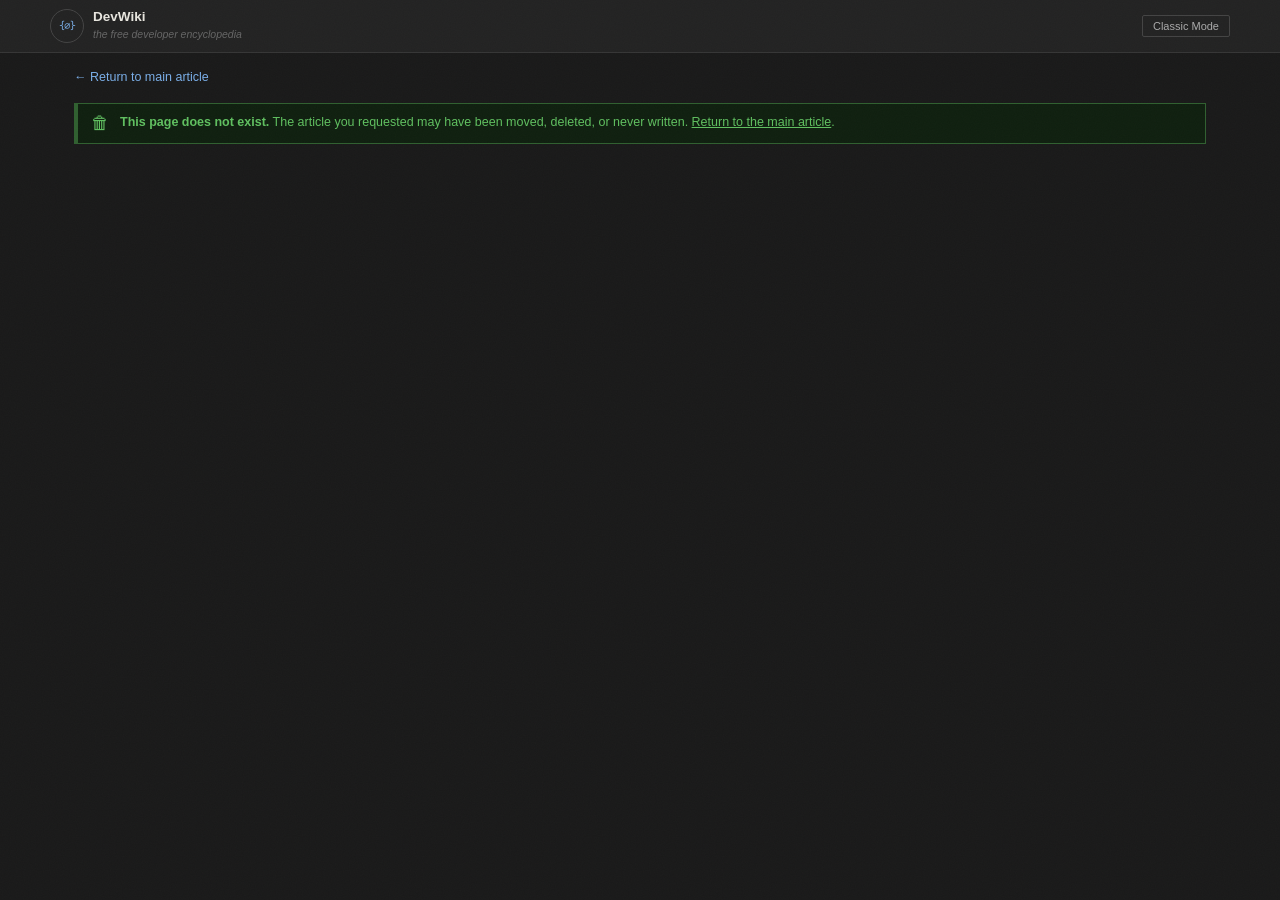
<file: project.html>
<!DOCTYPE html>
<html lang="en" data-theme="dark">
<head>
  <meta charset="UTF-8">
  <meta name="viewport" content="width=device-width, initial-scale=1.0">
  <title>Loading… — DevWiki</title>

  <link
    href="https://fonts.googleapis.com/css2?family=Lora:ital,wght@0,400;0,500;0,700;1,400&family=JetBrains+Mono:wght@400;500&display=swap"
    rel="stylesheet"
  >

  <link rel="stylesheet" href="css/style.css">
  <link rel="stylesheet" href="css/enhancements.css">
</head>
<body>

  <header class="hdr">
    <div class="hdr-inner">
      <a class="logo" href="index.html">
        <div class="logo-orb">{∅}</div>
        <div>
          <div class="logo-txt">DevWiki</div>
          <div class="logo-sub">the free developer encyclopedia</div>
        </div>
      </a>
      <div class="hdr-tools">
        <button class="hdr-btn" id="theme-btn">Classic Mode</button>
      </div>
    </div>
    <div class="indicator"></div>
  </header>

  <div class="wrap">

    <div class="proj-back"><a href="index.html#projects">← Return to main article</a></div>

    <div class="banner b-stub" id="not-found-banner" hidden>
      <div class="bico">🗑</div>
      <div>
        <b>This page does not exist.</b>
        The article you requested may have been moved, deleted, or never written.
        <a href="index.html">Return to the main article</a>.
      </div>
    </div>

    <div id="proj-content" class="grid">
      <main>
        <h1 class="wiki-title" id="proj-title"></h1>
        <div class="tags" id="proj-tags"></div>
        <div class="wc" id="proj-desc"></div>
        <div id="proj-highlights"></div>
      </main>

      <aside class="sidebar">
        <div class="infobox">
          <div class="ib-title" id="proj-infobox-title"></div>
          <table>
            <tr><td>Stack</td><td id="ib-stack"></td></tr>
            <tr><td>Repository</td><td id="ib-repo"></td></tr>
            <tr><td>Live</td><td id="ib-live"></td></tr>
            <tr><td>Stats</td><td id="ib-stats">—</td></tr>
          </table>
        </div>
      </aside>
    </div>

  </div>

  <script src="js/main.js"></script>
  <script src="js/projects-data.js"></script>
  <script src="js/github-stats.js"></script>
  <script src="js/project-page.js"></script>

</body>
</html>
</file>
<file: css/style.css>
/* ═══════════════════════════════════════════════════════════════
   style.css — Jhouvann Morden Portfolio (DevWiki)
   ═══════════════════════════════════════════════════════════════
   Table of contents:
     1. Reset & base
     2. CSS custom properties (design tokens)
     3. Noise texture
     4. Header
     5. Layout — wrap, tabs, grid
     6. Banners
     7. Article — title, tags, content
     8. Article — TOC
     9. Article — DYK
    10. Article — section headings
    11. Article — skill tags
    12. Article — citation tooltips
    13. Article — scroll fade-in
    14. Article — external links
    15. Article — footer
    16. Sidebar — infobox
    17. Sidebar — stats box
    18. Sidebar — see also
    19. Talk page
    20. History page
    21. Shared form components
    22. Responsive
   ═══════════════════════════════════════════════════════════════ */


/* ─────────────────────────────────────────────
   1. RESET & BASE
───────────────────────────────────────────── */
*, *::before, *::after {
  box-sizing: border-box;
  margin: 0;
  padding: 0;
}

html {
  scroll-behavior: smooth;
}

body {
  background: var(--bg);
  color: var(--text);
  font-family: var(--serif);
  font-size: 14.5px;
  line-height: 1.75;
  min-height: 100vh;
  transition: background 0.3s, color 0.3s;
}


/* ─────────────────────────────────────────────
   2. CSS CUSTOM PROPERTIES
───────────────────────────────────────────── */
:root {
  /* Backgrounds */
  --bg:  #1a1a1a;
  --bg2: #232323;
  --bg3: #2c2c2c;

  /* Text */
  --text:  #e8e6df;
  --text2: #aaa;
  --text3: #666;

  /* Accent */
  --link: #7aaee8;

  /* Borders */
  --border:  #363636;
  --border2: #444;

  /* Infobox header */
  --infobox-hdr: #1e2d3e;

  /* Semantic colors */
  --warn-bg: #2a2410; --warn-bd: #b8900a; --warn-tx: #ddb93a;
  --info-bg: #101f2e; --info-bd: #3060a0; --info-tx: #7aaee8;
  --danger-bg: #2a1010; --danger-bd: #803030; --danger-tx: #e07070;
  --stub-bg: #102010; --stub-bd: #306030; --stub-tx: #60c060;

  /* Typography stacks */
  --serif: 'Lora', Georgia, serif;
  --mono:  'JetBrains Mono', 'Courier New', monospace;
  --sans:  -apple-system, BlinkMacSystemFont, 'Segoe UI', Helvetica, sans-serif;
}

/* Light mode overrides */
[data-theme="light"] {
  --bg:  #f8f4ef;
  --bg2: #ffffff;
  --bg3: #f0ece6;

  --text:  #202122;
  --text2: #555;
  --text3: #999;

  --link: #2a53b0;

  --border:  #c0bab2;
  --border2: #d0ccc6;

  --infobox-hdr: #d4e8f8;

  --warn-bg: #fef9e4; --warn-bd: #c8960a; --warn-tx: #6a4e00;
  --info-bg: #eaf3fb; --info-bd: #2a53b0; --info-tx: #1a3870;
  --danger-bg: #fdf0f0; --danger-bd: #b03030; --danger-tx: #7a1a1a;
  --stub-bg: #f0fdf0; --stub-bd: #308030; --stub-tx: #184a18;
}


/* ─────────────────────────────────────────────
   3. NOISE TEXTURE OVERLAY
───────────────────────────────────────────── */
body::after {
  content: '';
  position: fixed;
  inset: 0;
  pointer-events: none;
  z-index: 9999;
  opacity: 0.022;
  background-image: url("data:image/svg+xml,%3Csvg xmlns='http://www.w3.org/2000/svg' width='300' height='300'%3E%3Cfilter id='n'%3E%3CfeTurbulence type='fractalNoise' baseFrequency='.85' numOctaves='4' stitchTiles='stitch'/%3E%3C/filter%3E%3Crect width='300' height='300' filter='url(%23n)'/%3E%3C/svg%3E");
  background-size: 300px 300px;
}


/* ─────────────────────────────────────────────
   4. HEADER
───────────────────────────────────────────── */
.hdr {
  background: var(--bg2);
  border-bottom: 1px solid var(--border);
  padding: 0 24px;
  position: sticky;
  top: 0;
  z-index: 200;
  overflow: hidden; 
}

.hdr-inner {
  max-width: 1180px;
  margin: 0 auto;
  display: flex;
  align-items: center;
  gap: 14px;
  height: 52px;
}

.logo {
  display: flex;
  align-items: center;
  gap: 9px;
  text-decoration: none;
  flex-shrink: 0;
}

.logo-orb {
  width: 34px;
  height: 34px;
  border-radius: 50%;
  border: 1.5px solid var(--border2);
  display: flex;
  align-items: center;
  justify-content: center;
  font-family: var(--mono);
  font-size: 10px;
  color: var(--link);
  letter-spacing: -0.5px;
}

.logo-txt {
  font-family: var(--sans);
  font-size: 13.5px;
  font-weight: 600;
  color: var(--text);
  line-height: 1.2;
}

.logo-sub {
  font-family: var(--sans);
  font-size: 10.5px;
  color: var(--text3);
  font-weight: 400;
  font-style: italic;
}

/* Search */
.srch {
  flex: 1;
  max-width: 380px;
  position: relative;
}

.srch input {
  width: 100%;
  background: var(--bg3);
  border: 1px solid var(--border2);
  padding: 6px 11px;
  font-family: var(--sans);
  font-size: 12.5px;
  color: var(--text);
  outline: none;
  border-radius: 2px;
  transition: border-color 0.2s;
}

.srch input:focus {
  border-color: var(--link);
}

.srch input::placeholder {
  color: var(--text3);
}

.srch-drop {
  position: absolute;
  top: calc(100% + 2px);
  left: 0;
  right: 0;
  background: var(--bg2);
  border: 1px solid var(--border);
  border-radius: 2px;
  padding: 8px 11px;
  font-family: var(--sans);
  font-size: 12px;
  color: var(--text2);
  display: none;
  z-index: 10;
}

.srch-drop.on {
  display: block;
}

.srch-drop a {
  color: var(--link);
  text-decoration: none;
}

.srch-drop a:hover {
  text-decoration: underline;
}

/* Header tools */
.hdr-tools {
  margin-left: auto;
  display: flex;
  gap: 8px;
}

.hdr-btn {
  background: none;
  border: 1px solid var(--border2);
  border-radius: 2px;
  padding: 4px 10px;
  font-size: 11px;
  font-family: var(--sans);
  color: var(--text2);
  cursor: pointer;
  transition: background 0.15s, color 0.15s;
  white-space: nowrap;
}

.hdr-btn:hover {
  background: var(--bg3);
  color: var(--text);
}


/* ─────────────────────────────────────────────
   5. LAYOUT — WRAP, TABS, GRID
───────────────────────────────────────────── */
.wrap {
  max-width: 1180px;
  margin: 0 auto;
  padding: 0 24px 60px;
}

.indicator {
  height: 2px;
  width: 0;
  background-color: #7aaee8;
  transition: width 0.1s ease;
  position: absolute;
  bottom: 0;
  left: 0;
}

/* Tabs */
.tabs {
  display: flex;
  border-bottom: 1px solid var(--border);
  margin-top: 14px;
  font-family: var(--sans);
}

.tab {
  padding: 6px 16px;
  font-size: 13px;
  cursor: pointer;
  border: 1px solid transparent;
  border-bottom: none;
  color: var(--link);
  background: none;
  margin-bottom: -1px;
  transition: background 0.15s;
}

.tab:hover {
  background: var(--bg3);
}

.tab.on {
  background: var(--bg);
  border-color: var(--border);
  color: var(--text);
}

#talk-count {
  font-size: 10px;
  color: var(--text3);
}

/* Page panels */
.pg {
  display: none;
}

.pg.on {
  display: block;
}

/* Two-column grid */
.grid {
  display: grid;
  grid-template-columns: 1fr 258px;
  gap: 24px;
  margin-top: 14px;
}


/* ─────────────────────────────────────────────
   6. BANNERS
───────────────────────────────────────────── */
.banner {
  display: flex;
  gap: 11px;
  align-items: flex-start;
  padding: 9px 13px;
  border: 1px solid;
  border-left: 4px solid;
  margin-bottom: 9px;
  font-size: 12.5px;
  font-family: var(--sans);
  line-height: 1.55;

  /* Entrance animation */
  opacity: 0;
  transform: translateY(-5px);
  animation: bannerIn 0.4s ease forwards;
}

.banner:nth-child(1) { animation-delay: 0.25s; }
.banner:nth-child(2) { animation-delay: 0.45s; }

@keyframes bannerIn {
  to {
    opacity: 1;
    transform: translateY(0);
  }
}

.b-warn {
  background: var(--warn-bg);
  border-color: var(--warn-bd);
  color: var(--warn-tx);
}

.b-info {
  background: var(--info-bg);
  border-color: var(--info-bd);
  color: var(--info-tx);
}

.b-stub {
  background: var(--stub-bg);
  border-color: var(--stub-bd);
  color: var(--stub-tx);
}

.banner b {
  font-weight: 600;
}

.banner a {
  color: inherit;
  text-decoration: underline;
}

.bico {
  font-size: 18px;
  flex-shrink: 0;
  line-height: 1.2;
}

.banner-date {
  color: var(--text3);
}

.el:hover::after {
  content: "edits require approval from the original author, he may or may not respond.";
  position: absolute;
  bottom: 120%;
  left: 0;
  background: var(--bg2);
  border: 1px solid var(--border);
  color: var(--text2);
  font-size: 11px;
  font-family: var(--sans);
  padding: 5px 9px;
  white-space: nowrap;
  z-index: 50;
  pointer-events: none;
  border-radius: 2px;
}

.el {
  position: relative;
}


/* ─────────────────────────────────────────────
   7. ARTICLE — TITLE, TAGS, CONTENT
───────────────────────────────────────────── */

/* Animated title */
.wiki-title {
  font-family: var(--serif);
  font-size: 30px;
  font-weight: 400;
  border-bottom: 1px solid var(--border);
  padding-bottom: 5px;
  margin: 12px 0 9px;
  line-height: 1.3;
  min-height: 44px;
}

.cursor {
  display: inline-block;
  width: 2px;
  height: 26px;
  background: var(--text);
  margin-left: 1px;
  vertical-align: middle;
  animation: blink 0.75s step-end infinite;
}

@keyframes blink {
  0%, 100% { opacity: 1; }
  50%       { opacity: 0; }
}

/* Tags row */
.tags {
  display: flex;
  flex-wrap: wrap;
  gap: 4px;
  margin-bottom: 12px;
  font-family: var(--sans);
}

.tag {
  background: var(--bg3);
  border: 1px solid var(--border2);
  border-radius: 2px;
  padding: 1px 8px;
  font-size: 11.5px;
  color: var(--text2);
}

/* Content prose */
.wc p {
  margin-bottom: 11px;
  font-size: 14.5px;
  line-height: 1.78;
}

.wc a {
  color: var(--link);
  text-decoration: none;
}

.wc a:hover {
  text-decoration: underline;
}

.wc b {
  font-weight: 700;
}

.wc i, .wc em {
  font-style: italic;
}

.wc ul {
  padding-left: 22px;
  margin: 6px 0 11px;
}

.wc ul li {
  margin: 4px 0;
  line-height: 1.65;
}

.wc ul a {
  color: var(--link);
  text-decoration: none;
}

.wc ul a:hover {
  text-decoration: underline;
}


/* ─────────────────────────────────────────────
   8. ARTICLE — TABLE OF CONTENTS
───────────────────────────────────────────── */
.toc {
  display: inline-block;
  background: var(--bg2);
  border: 1px solid var(--border);
  padding: 11px 18px;
  margin: 12px 0 14px;
  font-family: var(--sans);
  font-size: 12.5px;
  min-width: 190px;
  max-width: 290px;
}

.toc-hd {
  font-weight: 600;
  font-size: 13px;
  margin-bottom: 8px;
  display: flex;
  justify-content: space-between;
  gap: 12px;
}

.toc-tog {
  color: var(--link);
  cursor: pointer;
  font-weight: 400;
  user-select: none;
}

.toc ol {
  padding-left: 18px;
}

.toc li {
  margin: 3px 0;
}

.toc a {
  color: var(--link);
  text-decoration: none;
}

.toc a:hover {
  text-decoration: underline;
}

.toc ol ol {
  padding-left: 14px;
}


/* ─────────────────────────────────────────────
   9. ARTICLE — DID YOU KNOW
───────────────────────────────────────────── */
.dyk {
  background: var(--bg2);
  border: 1px solid var(--border);
  border-left: 4px solid var(--link);
  padding: 9px 14px;
  margin: 12px 0 14px;
  font-family: var(--sans);
  font-size: 13px;
}

.dyk-lbl {
  font-weight: 600;
  font-size: 10.5px;
  text-transform: uppercase;
  letter-spacing: 0.06em;
  color: var(--text3);
  margin-bottom: 4px;
}


/* ─────────────────────────────────────────────
   10. ARTICLE — SECTION HEADINGS
───────────────────────────────────────────── */
.sh {
  font-family: var(--serif);
  font-size: 20px;
  font-weight: 400;
  border-bottom: 1px solid var(--border);
  margin: 22px 0 9px;
  padding-bottom: 4px;
  display: flex;
  justify-content: space-between;
  align-items: baseline;
}

.ssh {
  font-family: var(--sans);
  font-size: 14.5px;
  font-weight: 600;
  margin: 13px 0 5px;
  color: var(--text);
}

.el {
  font-size: 12px;
  color: var(--link);
  font-family: var(--sans);
  font-weight: 400;
  cursor: pointer;
  flex-shrink: 0;
}

.el:hover {
  text-decoration: underline;
}

.el:hover {
  text-decoration: underline;
}

.ssh a {
  color: var(--text);
  text-decoration: none;
}

.ssh a:hover {
  text-decoration: underline;
}
/* ─────────────────────────────────────────────
   11. ARTICLE — SKILL TAGS
───────────────────────────────────────────── */
.sk {
  display: inline-block;
  background: var(--bg3);
  border: 1px solid var(--border2);
  padding: 1px 7px;
  border-radius: 2px;
  font-family: var(--mono);
  font-size: 11.5px;
  color: var(--text2);
  margin: 2px 2px 2px 0;
}


/* ─────────────────────────────────────────────
   12. ARTICLE — CITATION NEEDED TOOLTIPS
───────────────────────────────────────────── */
.cn {
  color: var(--danger-tx);
  font-size: 10.5px;
  font-family: var(--sans);
  vertical-align: super;
  cursor: help;
  position: relative;
  white-space: nowrap;
}

.cn:hover::after {
  content: attr(data-tip);
  position: absolute;
  bottom: 120%;
  left: 50%;
  transform: translateX(-50%);
  background: var(--bg2);
  border: 1px solid var(--border);
  color: var(--text);
  font-size: 11px;
  font-family: var(--sans);
  padding: 5px 9px;
  white-space: normal;
  z-index: 50;
  pointer-events: none;
  max-width: 260px;
  text-align: center;
  line-height: 1.45;
  border-radius: 2px;
}


/* ─────────────────────────────────────────────
   13. ARTICLE — SCROLL FADE-IN
───────────────────────────────────────────── */
.fi {
  opacity: 0;
  transform: translateY(10px);
  transition: opacity 0.5s ease, transform 0.5s ease;
}

.fi.vis {
  opacity: 1;
  transform: translateY(0);
}


/* ─────────────────────────────────────────────
   14. ARTICLE — EXTERNAL LINKS
───────────────────────────────────────────── */
.extlinks {
  display: flex;
  flex-wrap: wrap;
  gap: 12px;
  margin: 8px 0;
  font-family: var(--sans);
}

.extlinks a {
  color: var(--link);
  text-decoration: none;
  font-size: 13px;
}

.extlinks a::before {
  content: '↗ ';
  font-size: 10px;
}

.extlinks a:hover {
  text-decoration: underline;
}


/* ─────────────────────────────────────────────
   15. ARTICLE — FOOTER
───────────────────────────────────────────── */
.wiki-footer {
  border-top: 1px solid var(--border);
  margin-top: 28px;
  padding-top: 13px;
  font-family: var(--sans);
  font-size: 12px;
  color: var(--text3);
  line-height: 1.85;
}

.wiki-footer a {
  color: var(--link);
  text-decoration: none;
}

.wiki-footer a:hover {
  text-decoration: underline;
}

.footer-url {
  color: var(--text2);
}

.footer-small {
  margin-top: 4px;
  font-size: 11px;
}


/* ─────────────────────────────────────────────
   16. SIDEBAR — INFOBOX
───────────────────────────────────────────── */
.infobox {
  border: 1px solid var(--border);
  font-size: 12.5px;
  font-family: var(--sans);
  background: var(--bg2);
  margin-bottom: 14px;
}

.ib-title {
  background: var(--infobox-hdr);
  padding: 8px 12px;
  font-weight: 600;
  font-size: 13px;
  text-align: center;
  border-bottom: 1px solid var(--border);
}

.ib-photo {
  width: 100%;
  aspect-ratio: 1;
  background: var(--bg3);
  display: flex;
  align-items: center;
  justify-content: center;
  border-bottom: 1px solid var(--border);
}

.ib-photo-inner {
  text-align: center;
  font-family: var(--mono);
  font-size: 10px;
  color: var(--text3);
  line-height: 1.8;
}

.ib-photo-hint {
  font-size: 9px;
}

.infobox table {
  width: 100%;
  border-collapse: collapse;
}

.infobox td {
  padding: 5px 10px;
  border-bottom: 0.5px solid var(--border);
  vertical-align: top;
  line-height: 1.5;
}

.infobox td:first-child {
  color: var(--text2);
  font-weight: 500;
  width: 40%;
  white-space: nowrap;
  font-size: 12px;
}

.infobox td a {
  color: var(--link);
  text-decoration: none;
}

.infobox td a:hover {
  text-decoration: underline;
}

.ib-highlight {
  color: var(--stub-tx);
  font-weight: 600;
}

.ib-disputed {
  color: var(--text3);
  font-size: 10px;
}

.ib-links {
  padding: 8px 12px;
  display: flex;
  flex-wrap: wrap;
  gap: 6px;
  border-top: 1px solid var(--border);
  font-size: 12px;
}

.ib-links a {
  color: var(--link);
  text-decoration: none;
}

.ib-links a:hover {
  text-decoration: underline;
}


/* ─────────────────────────────────────────────
   17. SIDEBAR — STATS BOX
───────────────────────────────────────────── */
.stats-box {
  border: 1px solid var(--border);
  font-family: var(--sans);
  font-size: 12.5px;
  padding: 10px 13px;
  margin-bottom: 14px;
  background: var(--bg2);
}

.sb-title {
  font-weight: 600;
  font-size: 13px;
  margin-bottom: 8px;
  border-bottom: 1px solid var(--border);
  padding-bottom: 5px;
}

.sr {
  display: flex;
  justify-content: space-between;
  padding: 3px 0;
  color: var(--text2);
}

.sr span:last-child {
  font-weight: 500;
  color: var(--text);
}

.stat-danger { color: var(--danger-tx) !important; }
.stat-warn   { color: var(--warn-tx)   !important; }
.stat-ok     { color: var(--stub-tx)   !important; }


/* ─────────────────────────────────────────────
   18. SIDEBAR — SEE ALSO
───────────────────────────────────────────── */
.sa-box {
  border: 1px solid var(--border);
  font-family: var(--sans);
  font-size: 12px;
  padding: 10px 13px;
  background: var(--bg2);
}

.sa-title {
  font-weight: 600;
  font-size: 13px;
  margin-bottom: 8px;
  border-bottom: 1px solid var(--border);
  padding-bottom: 5px;
}

.sa-box a {
  display: block;
  color: var(--link);
  text-decoration: none;
  padding: 3px 0;
}

.sa-box a:hover {
  text-decoration: underline;
}


/* ─────────────────────────────────────────────
   19. TALK PAGE
───────────────────────────────────────────── */
.talk-wrap {
  max-width: 780px;
  margin-top: 18px;
}

.talk-notice {
  background: var(--bg2);
  border: 1px solid var(--border);
  border-left: 4px solid var(--link);
  padding: 10px 14px;
  margin-bottom: 18px;
  font-family: var(--sans);
  font-size: 12.5px;
  color: var(--text2);
  line-height: 1.6;
}

.talk-notice b {
  color: var(--text);
  font-weight: 600;
}

.talk-notice a {
  color: var(--link);
  text-decoration: none;
}

.talk-notice a:hover {
  text-decoration: underline;
}

/* Empty state */
.talk-empty {
  text-align: center;
  padding: 40px 20px;
  color: var(--text3);
  font-family: var(--sans);
  font-size: 13px;
  border: 1px dashed var(--border2);
  margin-bottom: 20px;
}

.talk-empty-lead {
  font-size: 15px;
  color: var(--text2);
  margin-bottom: 6px;
}

/* Thread display */
.thread {
  border: 1px solid var(--border);
  margin-bottom: 14px;
  background: var(--bg2);
}

.thread-hd {
  background: var(--bg3);
  padding: 8px 13px;
  font-family: var(--sans);
  font-size: 13px;
  font-weight: 600;
  border-bottom: 1px solid var(--border);
  display: flex;
  justify-content: space-between;
  align-items: center;
  flex-wrap: wrap;
  gap: 6px;
}

.thread-date {
  font-size: 11px;
  color: var(--text3);
  font-weight: 400;
}

.comment {
  padding: 9px 13px;
  border-bottom: 0.5px solid var(--border);
  font-family: var(--sans);
  font-size: 13px;
  line-height: 1.65;
}

.comment:last-child {
  border-bottom: none;
}

.r1 {
  padding-left: 28px;
  border-left: 2px solid var(--border2);
  margin-left: 13px;
}

.tu {
  color: var(--link);
  font-weight: 600;
}

.ts {
  color: var(--text3);
  font-size: 11px;
  margin-left: 5px;
}

.sig {
  color: var(--text3);
  font-size: 11px;
  font-style: italic;
}

.del-btn {
  float: right;
  background: none;
  border: none;
  color: var(--danger-tx);
  font-size: 11px;
  font-family: var(--sans);
  cursor: pointer;
  opacity: 0.6;
  transition: opacity 0.15s;
}

.del-btn:hover {
  opacity: 1;
}

/* New thread form */
.new-thread-form {
  border: 1px solid var(--border);
  background: var(--bg2);
  margin-bottom: 18px;
}

.ntf-hd {
  background: var(--bg3);
  padding: 8px 13px;
  font-family: var(--sans);
  font-size: 13px;
  font-weight: 600;
  border-bottom: 1px solid var(--border);
  display: flex;
  justify-content: space-between;
  align-items: center;
}

.ntf-tog {
  color: var(--link);
  font-size: 12px;
  font-weight: 400;
  cursor: pointer;
  user-select: none;
}

.ntf-tog:hover {
  text-decoration: underline;
}

.ntf-body {
  padding: 13px;
  display: none;
}

.ntf-body.open {
  display: block;
}

.reply-form {
  display: none;
  padding: 13px;
  border-top: 0.5px solid var(--border);
  background: var(--bg3);
}

.reply-form.open {
  display: block;
}

/* ─────────────────────────────────────────────
   20. HISTORY PAGE
───────────────────────────────────────────── */
.hist-wrap {
  margin-top: 18px;
}

.hist-notice {
  background: var(--bg2);
  border: 1px solid var(--border);
  border-left: 4px solid var(--border2);
  padding: 10px 14px;
  margin-bottom: 16px;
  font-family: var(--mono);
  font-size: 12px;
  color: var(--text3);
  line-height: 1.8;
}

.hist-notice b {
  color: var(--text2);
}

.htable {
  width: 100%;
  border-collapse: collapse;
  font-family: var(--sans);
  font-size: 12.5px;
}

.htable th {
  background: var(--bg3);
  padding: 7px 12px;
  text-align: left;
  border-bottom: 1px solid var(--border);
  color: var(--text2);
  font-weight: 500;
  font-size: 12px;
}

.htable td {
  padding: 7px 12px;
  border-bottom: 0.5px solid var(--border);
  vertical-align: top;
  line-height: 1.55;
}

.htable tr:hover td {
  background: var(--bg3);
}

.hd-date {
  color: var(--link);
  font-family: var(--mono);
  font-size: 11.5px;
  white-space: nowrap;
}

.hd-user {
  color: var(--link);
}

.hd-add {
  color: var(--stub-tx);
  font-family: var(--mono);
  font-size: 11.5px;
}

.hd-m {
  font-size: 10px;
  background: var(--bg3);
  border: 1px solid var(--border);
  padding: 0 4px;
  border-radius: 2px;
  color: var(--text3);
}

.hist-add-btn {
  display: inline-flex;
  align-items: center;
  gap: 6px;
  background: none;
  border: 1px solid var(--border2);
  border-radius: 2px;
  padding: 5px 12px;
  font-family: var(--sans);
  font-size: 12px;
  color: var(--text2);
  cursor: pointer;
  margin-bottom: 14px;
  transition: background 0.15s, color 0.15s;
}

.hist-add-btn:hover {
  background: var(--bg3);
  color: var(--text);
}

.hist-form {
  background: var(--bg2);
  border: 1px solid var(--border);
  padding: 13px;
  margin-bottom: 14px;
  display: none;
}

.hist-form.open {
  display: block;
}

.hist-form-row {
  display: grid;
  grid-template-columns: 1fr 1fr;
  gap: 10px;
  margin-bottom: 10px;
}

.hist-form-full {
  margin-bottom: 10px;
}


/* ─────────────────────────────────────────────
   21. SHARED FORM COMPONENTS
   (used by both talk.js and history.js forms)
───────────────────────────────────────────── */
.ntf-row {
  margin-bottom: 10px;
}

.ntf-row label,
.hist-form label {
  display: block;
  font-family: var(--sans);
  font-size: 12px;
  color: var(--text2);
  margin-bottom: 4px;
}

.ntf-row input,
.ntf-row textarea,
.hist-form input,
.hist-form select {
  width: 100%;
  background: var(--bg3);
  border: 1px solid var(--border2);
  padding: 7px 10px;
  font-family: var(--sans);
  font-size: 13px;
  color: var(--text);
  outline: none;
  border-radius: 2px;
  transition: border-color 0.2s;
}

.ntf-row input:focus,
.ntf-row textarea:focus,
.hist-form input:focus,
.hist-form select:focus {
  border-color: var(--link);
}

.ntf-row textarea {
  min-height: 90px;
  resize: vertical;
}

.ntf-hint {
  font-family: var(--sans);
  font-size: 11px;
  color: var(--text3);
  margin-top: 3px;
}

.ntf-actions {
  display: flex;
  gap: 8px;
  align-items: center;
  flex-wrap: wrap;
}

.btn-post {
  background: var(--link);
  color: #fff;
  border: none;
  padding: 7px 18px;
  font-family: var(--sans);
  font-size: 13px;
  font-weight: 600;
  cursor: pointer;
  border-radius: 2px;
  transition: opacity 0.15s;
}

.btn-post:hover {
  opacity: 0.85;
}

[data-theme="light"] .btn-post {
  color: #1a1a1a;
}

.btn-cancel {
  background: none;
  border: 1px solid var(--border2);
  padding: 6px 14px;
  font-family: var(--sans);
  font-size: 13px;
  color: var(--text2);
  cursor: pointer;
  border-radius: 2px;
  transition: background 0.15s, color 0.15s;
}

.btn-cancel:hover {
  background: var(--bg3);
  color: var(--text);
}

.post-msg {
  font-family: var(--sans);
  font-size: 12px;
}

.msg-ok  { color: var(--stub-tx);   }
.msg-err { color: var(--danger-tx); }


/* ─────────────────────────────────────────────
   22. RESPONSIVE
───────────────────────────────────────────── */
@media (max-width: 760px) {
  .grid {
    grid-template-columns: 1fr;
  }

  .sidebar {
    order: -1;
  }

  .hdr-inner {
    gap: 10px;
  }

  .logo-sub {
    display: none;
  }

  .wiki-title {
    font-size: 24px;
  }
}

@media (max-width: 480px) {
  .wrap {
    padding: 0 14px 40px;
  }

  .hist-form-row {
    grid-template-columns: 1fr;
  }
}
</file>
<file: css/enhancements.css>
/* ═══════════════════════════════════════════════════════════════
   enhancements.css — hover previews, GitHub badges, project page
   ═══════════════════════════════════════════════════════════════ */

/* .banner/.grid set an explicit `display`, which otherwise beats the
   browser's default [hidden] rule at equal specificity. */
[hidden] {
  display: none !important;
}

/* ── Hover preview card (Wikipedia-style page preview) ── */
#wiki-hovercard {
  position: fixed;
  width: 280px;
  background: var(--bg2);
  border: 1px solid var(--border);
  border-radius: 4px;
  box-shadow: 0 6px 18px rgba(0, 0, 0, 0.35);
  padding: 12px 14px;
  font-family: var(--sans);
  z-index: 500;
  opacity: 0;
  transform: translateY(4px);
  pointer-events: none;
  transition: opacity 0.15s ease, transform 0.15s ease;
}

#wiki-hovercard.on {
  opacity: 1;
  transform: translateY(0);
  pointer-events: auto;
}

.hc-title {
  font-family: var(--serif);
  font-size: 15px;
  font-weight: 600;
  margin-bottom: 6px;
  color: var(--text);
  line-height: 1.3;
}

.hc-tagline {
  font-size: 12.5px;
  color: var(--text2);
  line-height: 1.5;
  margin-bottom: 8px;
}

.hc-tags {
  display: flex;
  flex-wrap: wrap;
  gap: 4px;
  margin-bottom: 8px;
}

.hc-more {
  font-size: 11.5px;
  color: var(--link);
  text-decoration: none;
}

.hc-more:hover {
  text-decoration: underline;
}


/* ── Project heading: internal detail link + external repo link ── */
.proj-heading {
  display: flex;
  align-items: baseline;
  justify-content: space-between;
  flex-wrap: wrap;
  gap: 4px 10px;
}

.proj-repo-link {
  font-size: 11px;
  font-weight: 400;
  font-family: var(--sans);
  color: var(--link);
  text-decoration: none;
  white-space: nowrap;
}

.proj-repo-link:hover {
  text-decoration: underline;
}


/* ── Live GitHub badge on project cards / infobox ── */
.gh-badge {
  display: inline-block;
  font-family: var(--mono);
  font-size: 11px;
  color: var(--text3);
  margin-left: 2px;
}


/* ── Project detail page ── */
.proj-back {
  margin: 14px 0;
  font-family: var(--sans);
  font-size: 12.5px;
}

.proj-back a {
  color: var(--link);
  text-decoration: none;
}

.proj-back a:hover {
  text-decoration: underline;
}
</file>
